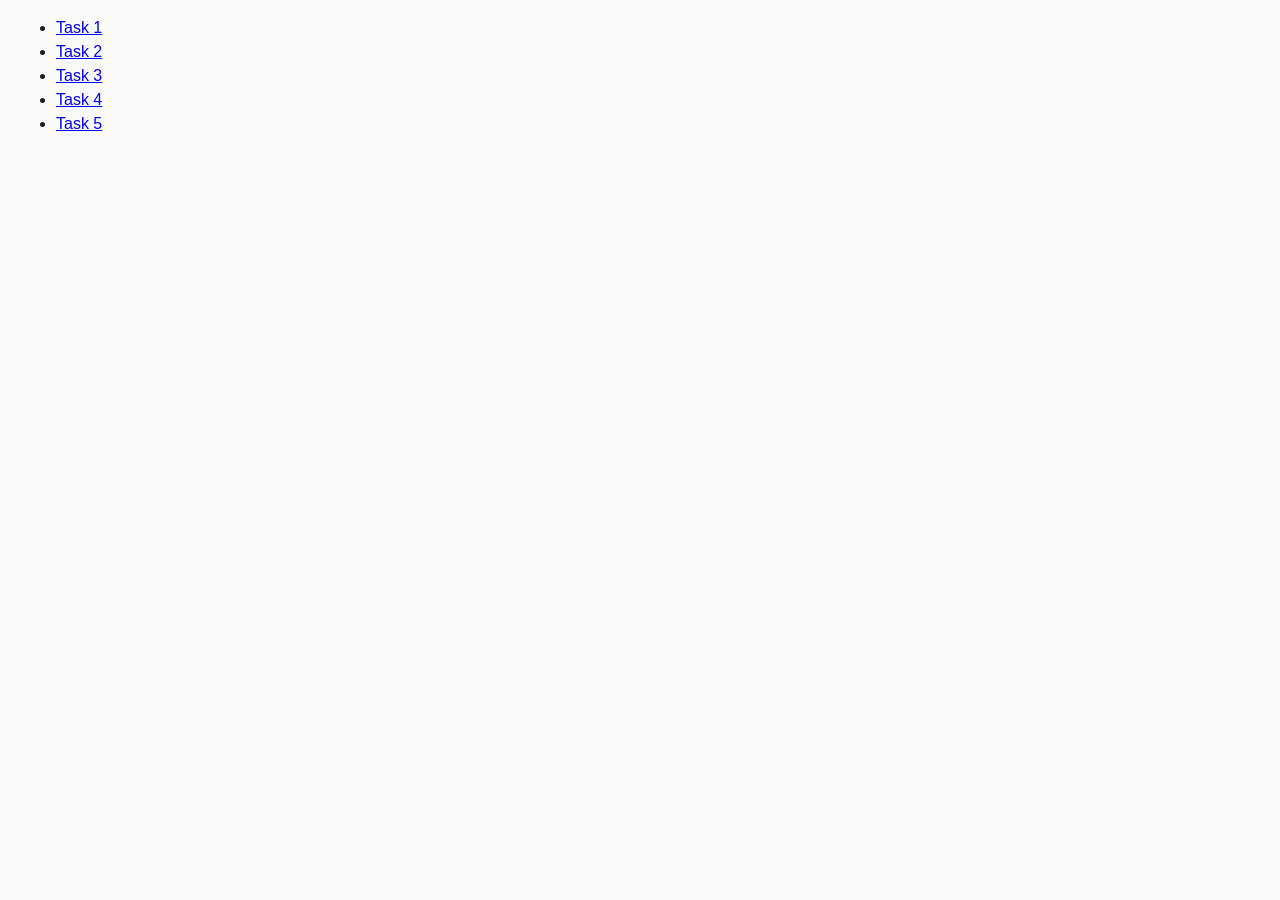
<file: index.html>
<!DOCTYPE html>
<html lang="en">
  <head>
    <meta charset="UTF-8" />
    <meta http-equiv="X-UA-Compatible" content="IE=edge" />
    <meta name="viewport" content="width=device-width, initial-scale=1.0" />
    <title>Homework 7</title>
    <link rel="stylesheet" href="./css/common.css" />
  </head>
  <body>
    <ul>
      <li><a href="./task-1.html">Task 1</a></li>
      <li><a href="./task-2.html">Task 2</a></li>
      <li><a href="./task-3.html">Task 3</a></li>
      <li><a href="./task-4.html">Task 4</a></li>
      <li><a href="./task-5.html">Task 5</a></li>
    </ul>
  </body>
</html>
</file>
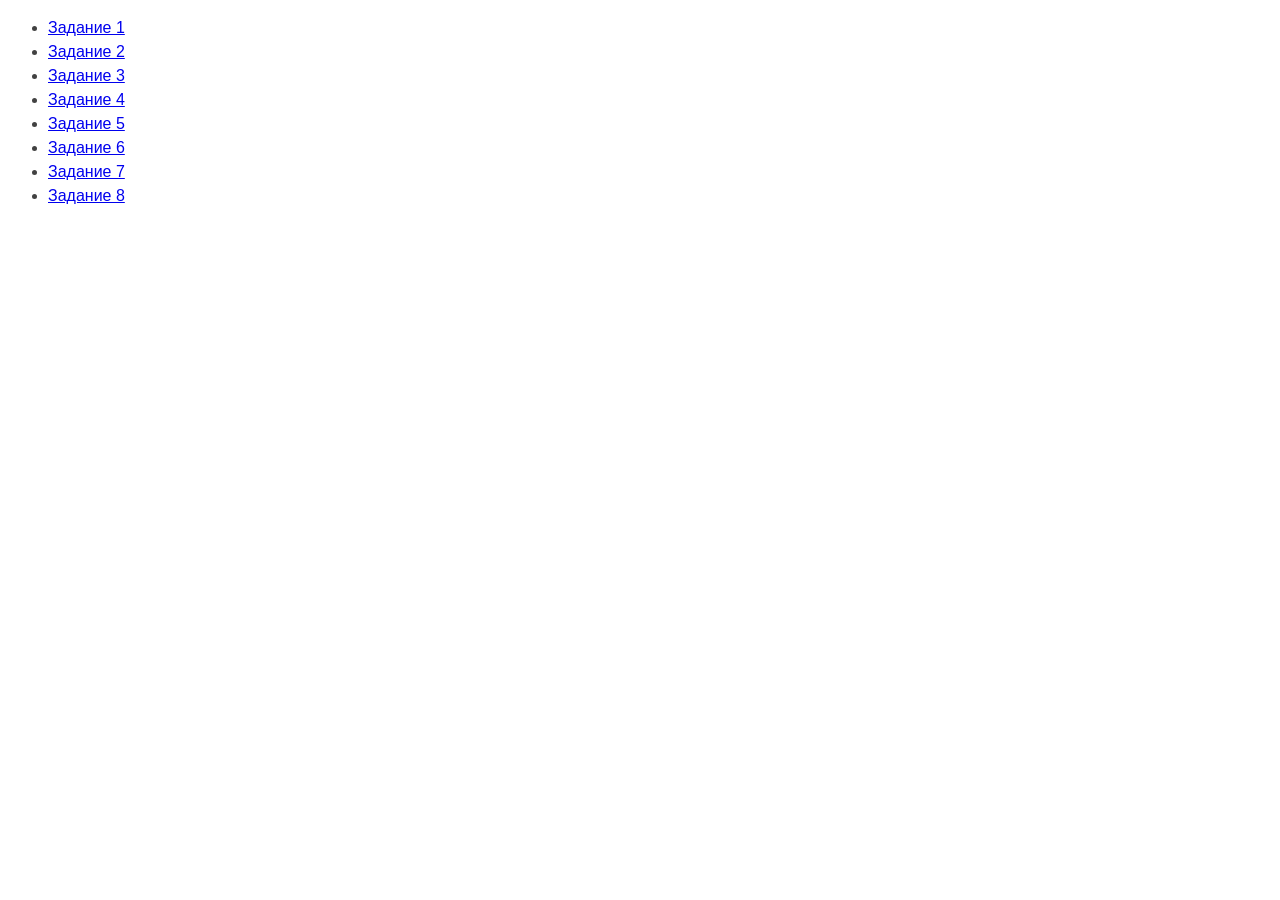
<file: src/index.html>
<!DOCTYPE html>
<html lang="ru">
  <head>
    <meta charset="UTF-8" />
    <meta http-equiv="X-UA-Compatible" content="IE=edge" />
    <meta name="viewport" content="width=device-width, initial-scale=1.0" />
    <title>Страница навигации</title>
    <style>
      body {
        font-family: -apple-system, BlinkMacSystemFont, 'Segoe UI', Roboto,
          Oxygen, Ubuntu, Cantarell, 'Open Sans', 'Helvetica Neue', sans-serif;
        background-color: #fff;
        color: #424242;
        line-height: 1.5;
      }
    </style>
  </head>
  <body>
    <ul>
      <li><a href="task-01.html">Задание 1</a></li>
      <li><a href="task-02.html">Задание 2</a></li>
      <li><a href="task-03.html">Задание 3</a></li>
      <li><a href="task-04.html">Задание 4</a></li>
      <li><a href="task-05.html">Задание 5</a></li>
      <li><a href="task-06.html">Задание 6</a></li>
      <li><a href="task-07.html">Задание 7</a></li>
      <li><a href="task-08.html">Задание 8</a></li>
    </ul>
  </body>
</html>
</file>
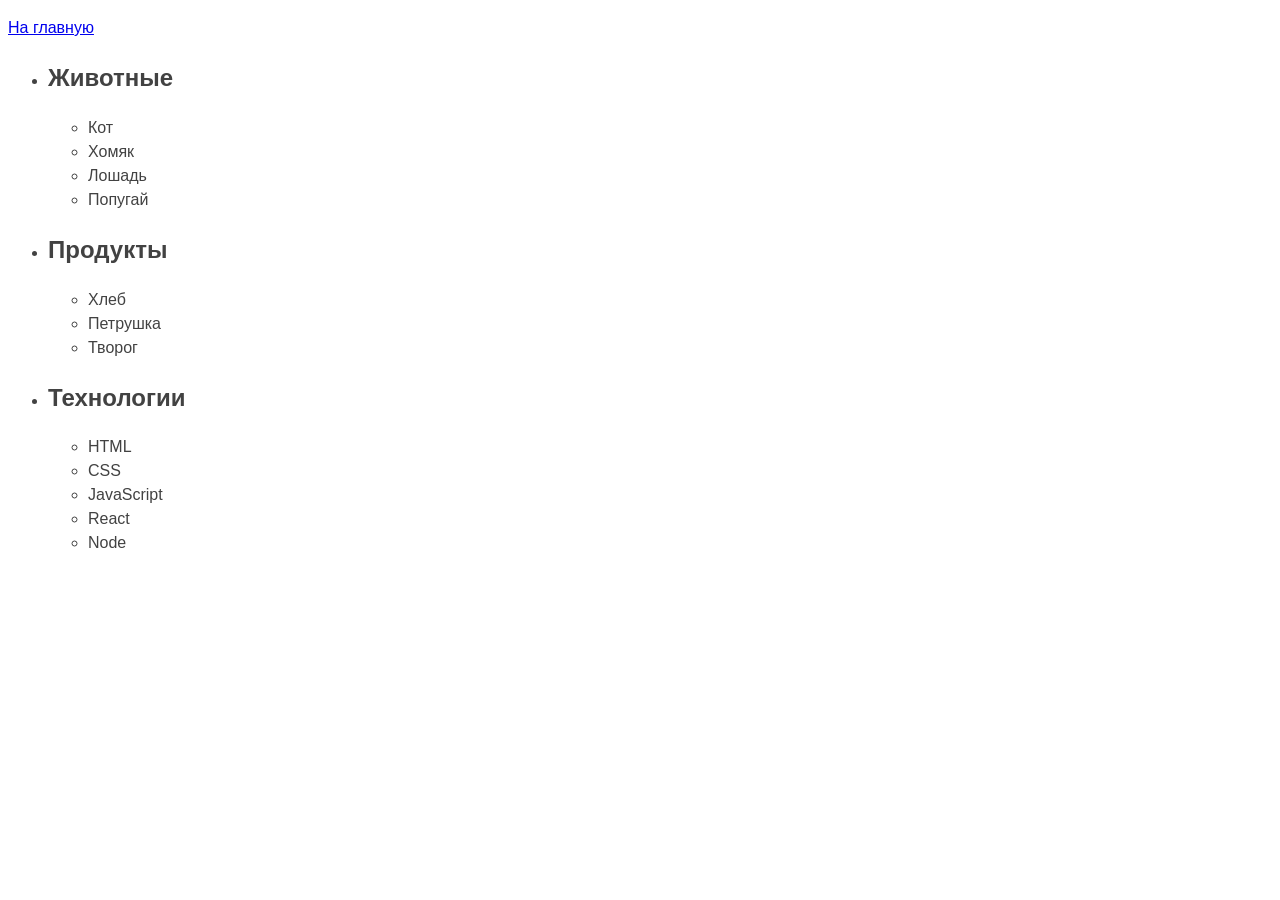
<file: task-01.html>
<!DOCTYPE html>
<html lang="ru">
  <head>
    <meta charset="UTF-8" />
    <meta http-equiv="X-UA-Compatible" content="IE=edge" />
    <meta name="viewport" content="width=device-width, initial-scale=1.0" />
    <title>Задание 1</title>
    <style>
      body {
        font-family: -apple-system, BlinkMacSystemFont, "Segoe UI", Roboto,
          Oxygen, Ubuntu, Cantarell, "Open Sans", "Helvetica Neue", sans-serif;
        background-color: #fff;
        color: #424242;
        line-height: 1.5;
      }
    </style>
  </head>
  <body>
    <p><a href="index.html">На главную</a></p>
    <ul id="categories">
      <li class="item">
        <h2>Животные</h2>

        <ul>
          <li>Кот</li>
          <li>Хомяк</li>
          <li>Лошадь</li>
          <li>Попугай</li>
        </ul>
      </li>
      <li class="item">
        <h2>Продукты</h2>

        <ul>
          <li>Хлеб</li>
          <li>Петрушка</li>
          <li>Творог</li>
        </ul>
      </li>
      <li class="item">
        <h2>Технологии</h2>

        <ul>
          <li>HTML</li>
          <li>CSS</li>
          <li>JavaScript</li>
          <li>React</li>
          <li>Node</li>
        </ul>
      </li>
    </ul>
    <script src="js/task-01.js" type="module"></script>
  </body>
</html>
</file>
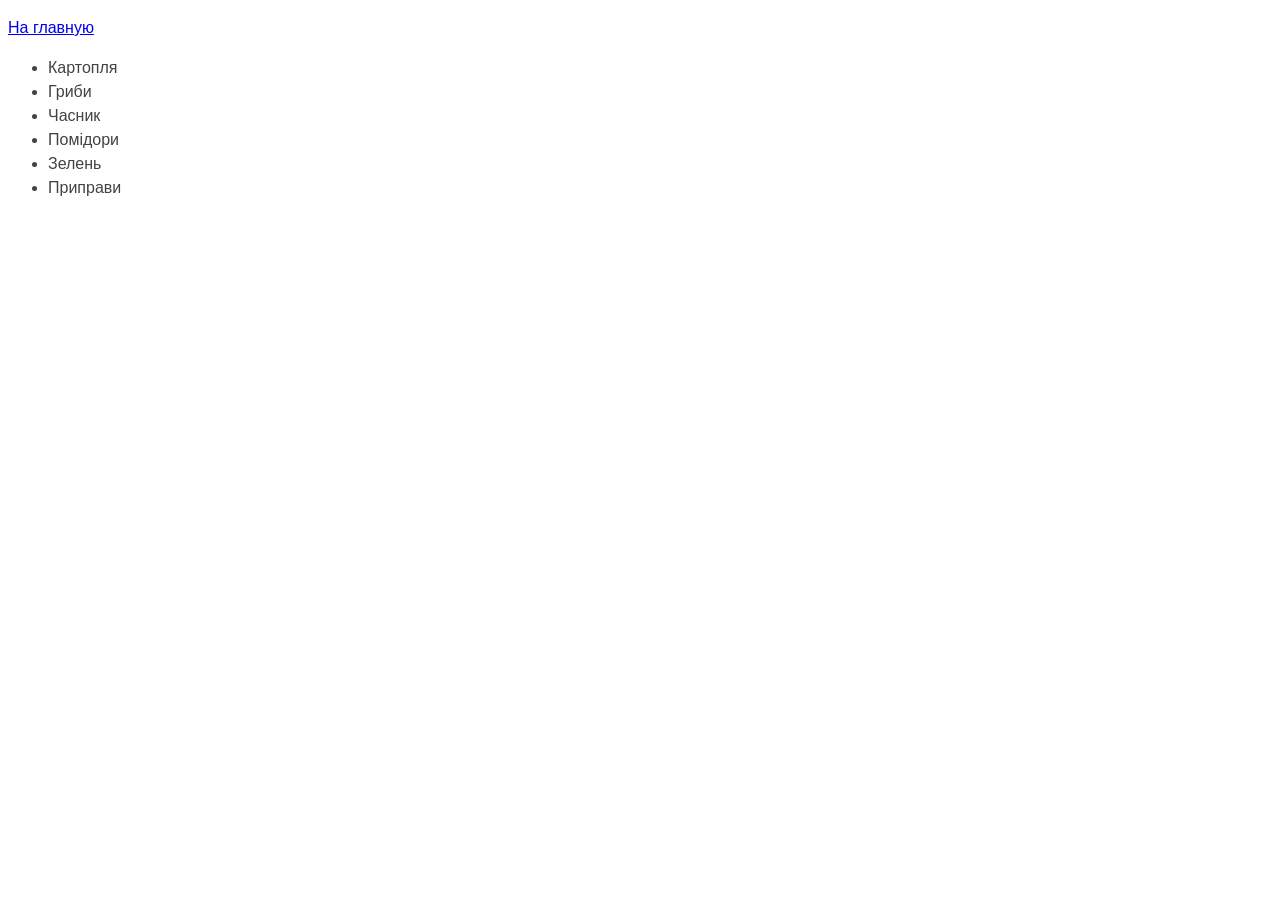
<file: task-02.html>
<!DOCTYPE html>
<html lang="ru">
  <head>
    <meta charset="UTF-8" />
    <meta http-equiv="X-UA-Compatible" content="IE=edge" />
    <meta name="viewport" content="width=device-width, initial-scale=1.0" />
    <title>Задание 2</title>
    <style>
      body {
        font-family: -apple-system, BlinkMacSystemFont, "Segoe UI", Roboto,
          Oxygen, Ubuntu, Cantarell, "Open Sans", "Helvetica Neue", sans-serif;
        background-color: #fff;
        color: #424242;
        line-height: 1.5;
      }
    </style>
  </head>
  <body>
    <p><a href="index.html">На главную</a></p>
    <ul id="ingredients"></ul>

    <script src="js/task-02.js" type="module"></script>
  </body>
</html>
</file>
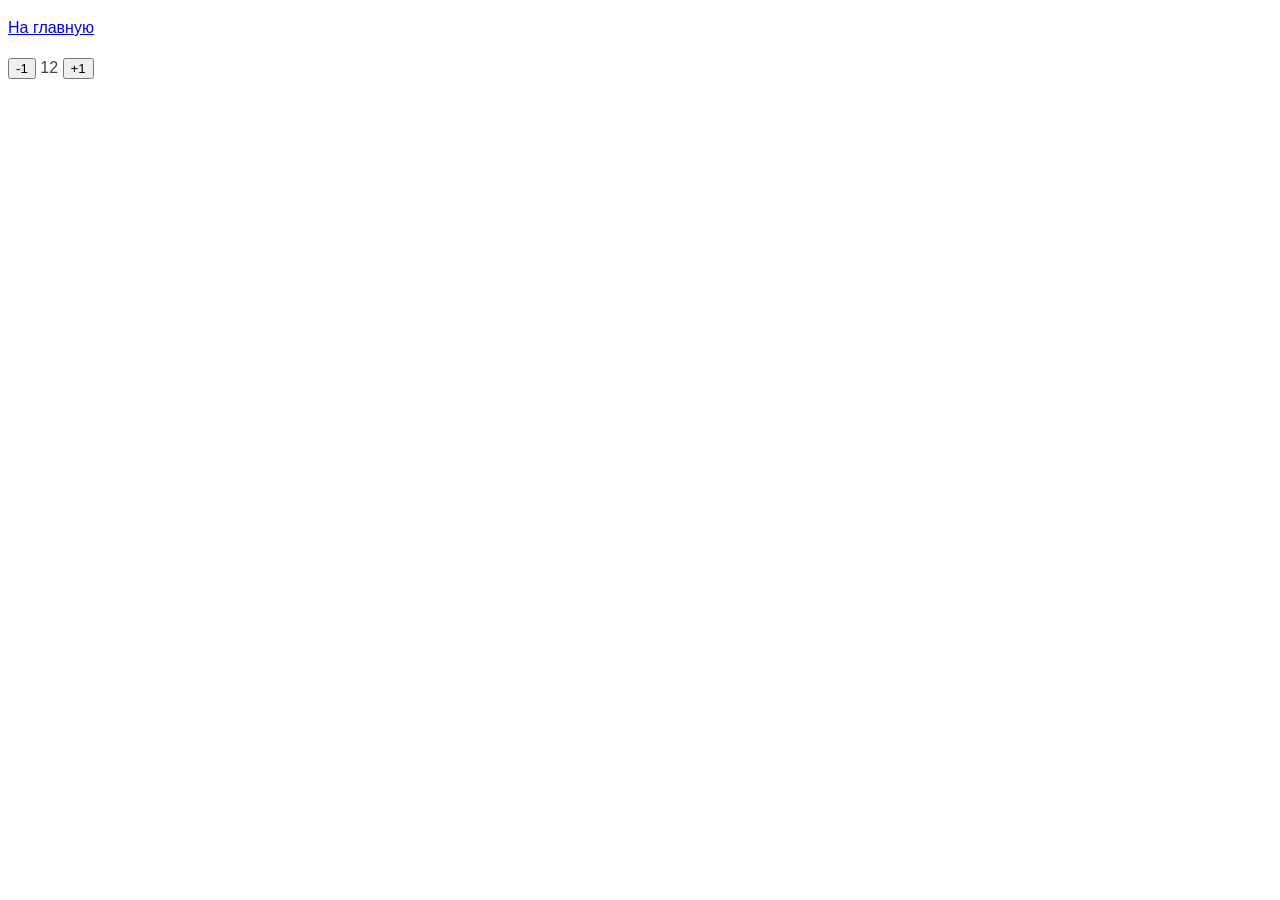
<file: task-04.html>
<!DOCTYPE html>
<html lang="ru">
  <head>
    <meta charset="UTF-8" />
    <meta http-equiv="X-UA-Compatible" content="IE=edge" />
    <meta name="viewport" content="width=device-width, initial-scale=1.0" />
    <title>Задание 4</title>
    <style>
      body {
        font-family: -apple-system, BlinkMacSystemFont, "Segoe UI", Roboto,
          Oxygen, Ubuntu, Cantarell, "Open Sans", "Helvetica Neue", sans-serif;
        background-color: #fff;
        color: #424242;
        line-height: 1.5;
      }
    </style>
  </head>
  <body>
    <p><a href="index.html">На главную</a></p>
    <div id="counter">
      <button type="button" data-action="decrement">-1</button>
      <span id="value">12</span>
      <button type="button" data-action="increment">+1</button>
    </div>
    <script src="js/task-04.js" type="module"></script>
  </body>
</html>
</file>
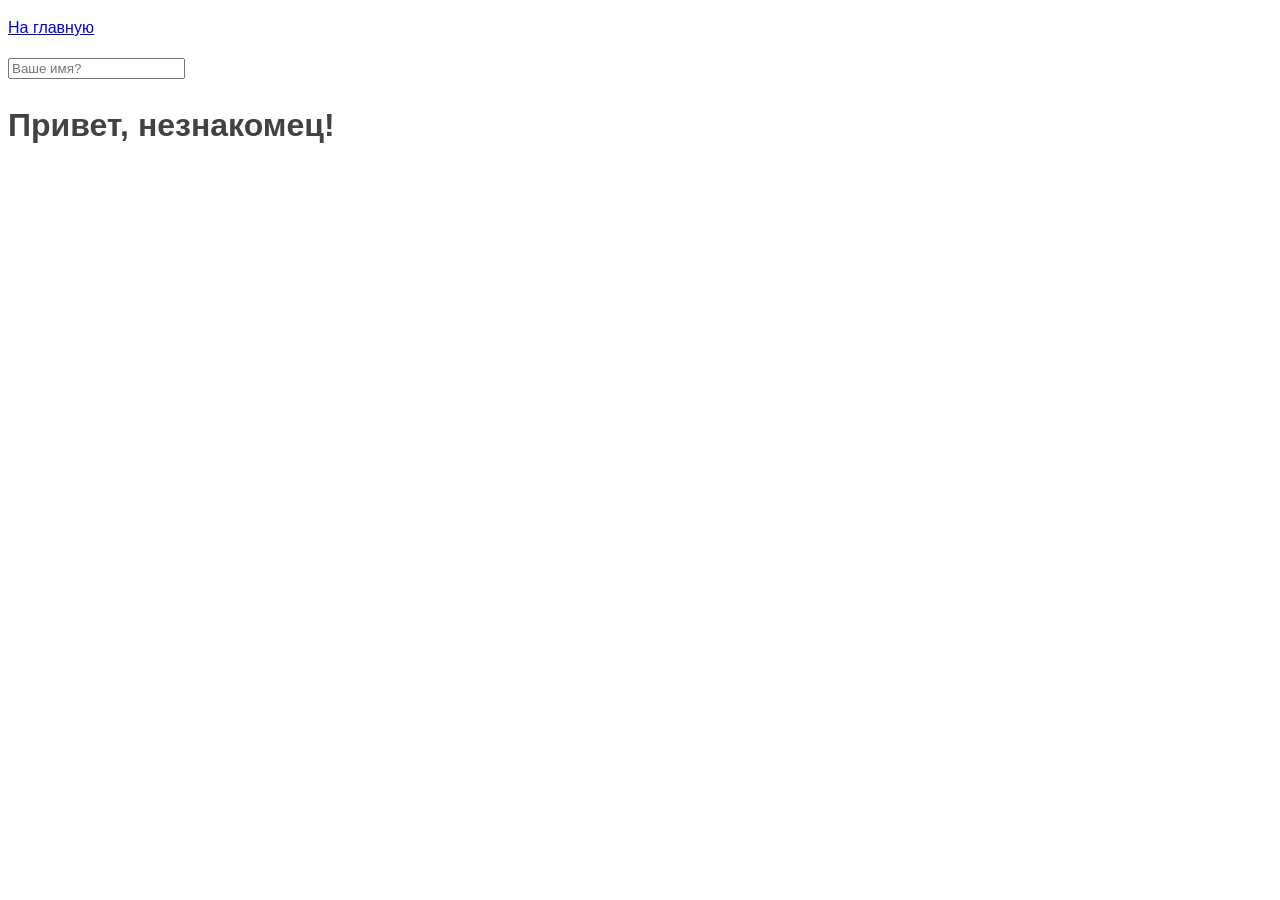
<file: task-05.html>
<!DOCTYPE html>
<html lang="ru">
  <head>
    <meta charset="UTF-8" />
    <meta http-equiv="X-UA-Compatible" content="IE=edge" />
    <meta name="viewport" content="width=device-width, initial-scale=1.0" />
    <title>Задание 5</title>
    <style>
      body {
        font-family: -apple-system, BlinkMacSystemFont, 'Segoe UI', Roboto,
          Oxygen, Ubuntu, Cantarell, 'Open Sans', 'Helvetica Neue', sans-serif;
        background-color: #fff;
        color: #424242;
        line-height: 1.5;
      }
    </style>
  </head>
  <body>
    <p><a href="index.html">На главную</a></p>
    <input type="text" placeholder="Ваше имя?" id="name-input" />
<h1>Привет, <span id="name-output">незнакомец</span>!</h1>
    <script src="js/task-05.js" type="module"></script>
  </body>
</html>
</file>
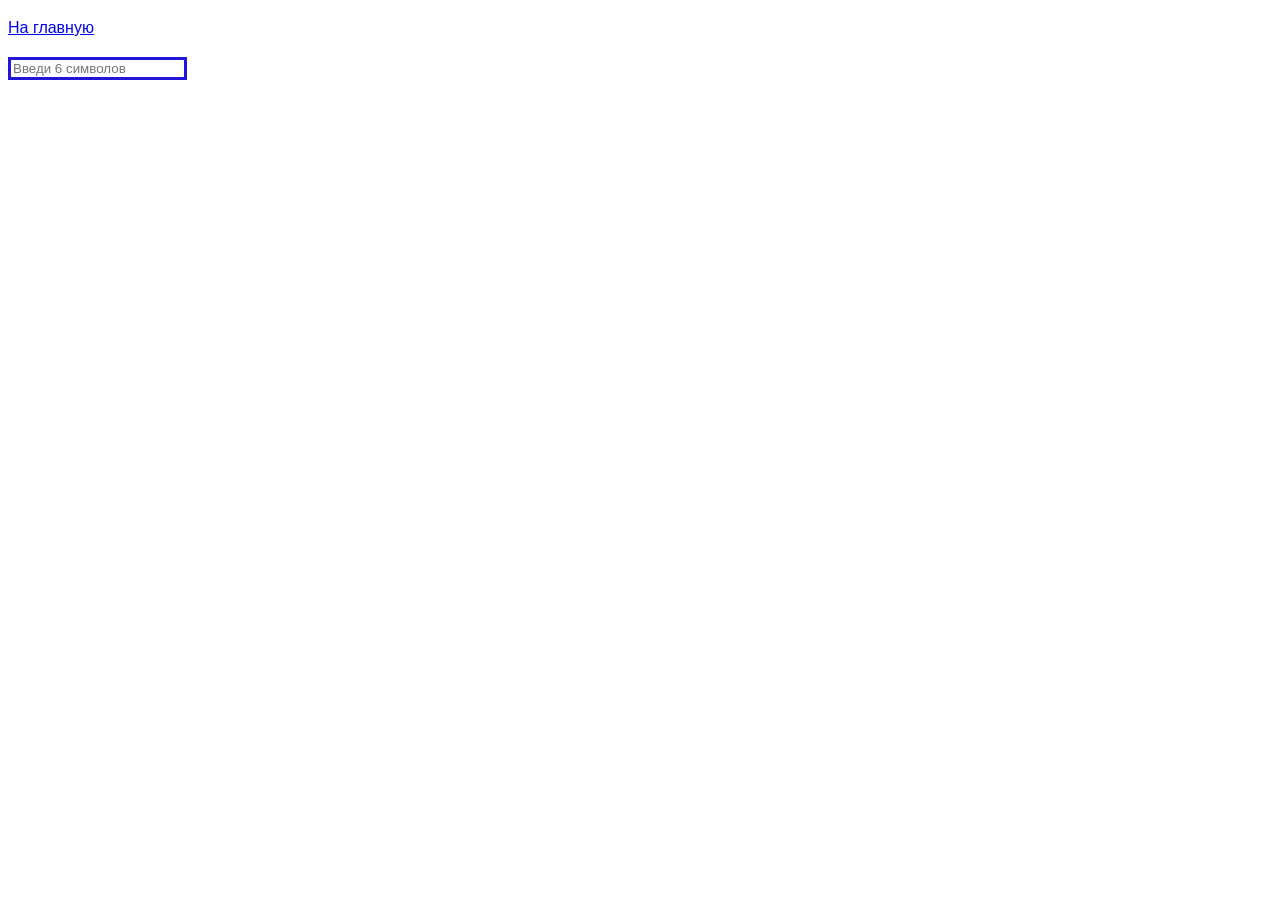
<file: task-06.html>
<!DOCTYPE html>
<html lang="ru">
  <head>
    <meta charset="UTF-8" />
    <meta http-equiv="X-UA-Compatible" content="IE=edge" />
    <meta name="viewport" content="width=device-width, initial-scale=1.0" />
    <link rel="stylesheet" href="./zadacha6.css" />
    <title>Задание 6</title>
    <style>
      body {
        font-family: -apple-system, BlinkMacSystemFont, "Segoe UI", Roboto,
          Oxygen, Ubuntu, Cantarell, "Open Sans", "Helvetica Neue", sans-serif;
        background-color: #fff;
        color: #424242;
        line-height: 1.5;
      }
    </style>
  </head>
  <body>
    <p><a href="index.html">На главную</a></p>
    <input
      type="text"
      id="validation-input"
      data-length="6"
      placeholder="Введи 6 символов"
    />
    <script src="js/task-06.js" type="module"></script>
  </body>
</html>
</file>
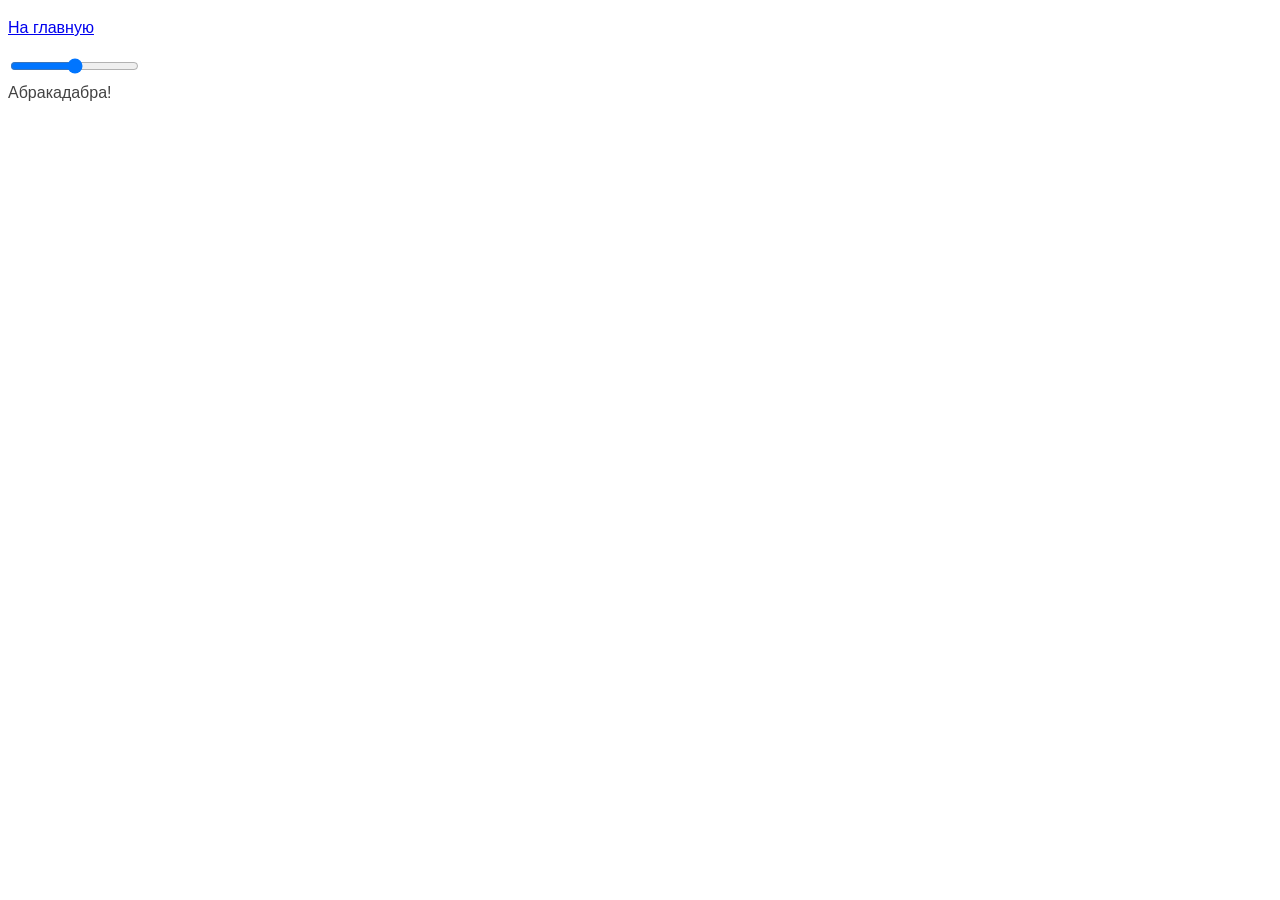
<file: task-07.html>
<!DOCTYPE html>
<html lang="ru">
  <head>
    <meta charset="UTF-8" />
    <meta http-equiv="X-UA-Compatible" content="IE=edge" />
    <meta name="viewport" content="width=device-width, initial-scale=1.0" />
    <title>Задание 7</title>
    <style>
      body {
        font-family: -apple-system, BlinkMacSystemFont, "Segoe UI", Roboto,
          Oxygen, Ubuntu, Cantarell, "Open Sans", "Helvetica Neue", sans-serif;
        background-color: #fff;
        color: #424242;
        line-height: 1.5;
      }
    </style>
  </head>
  <body>
    <p><a href="index.html">На главную</a></p>
    <input id="font-size-control" type="range" />
    <br />
    <span id="text">Абракадабра!</span>
    <script src="js/task-07.js" type="module"></script>
  </body>
</html>
</file>
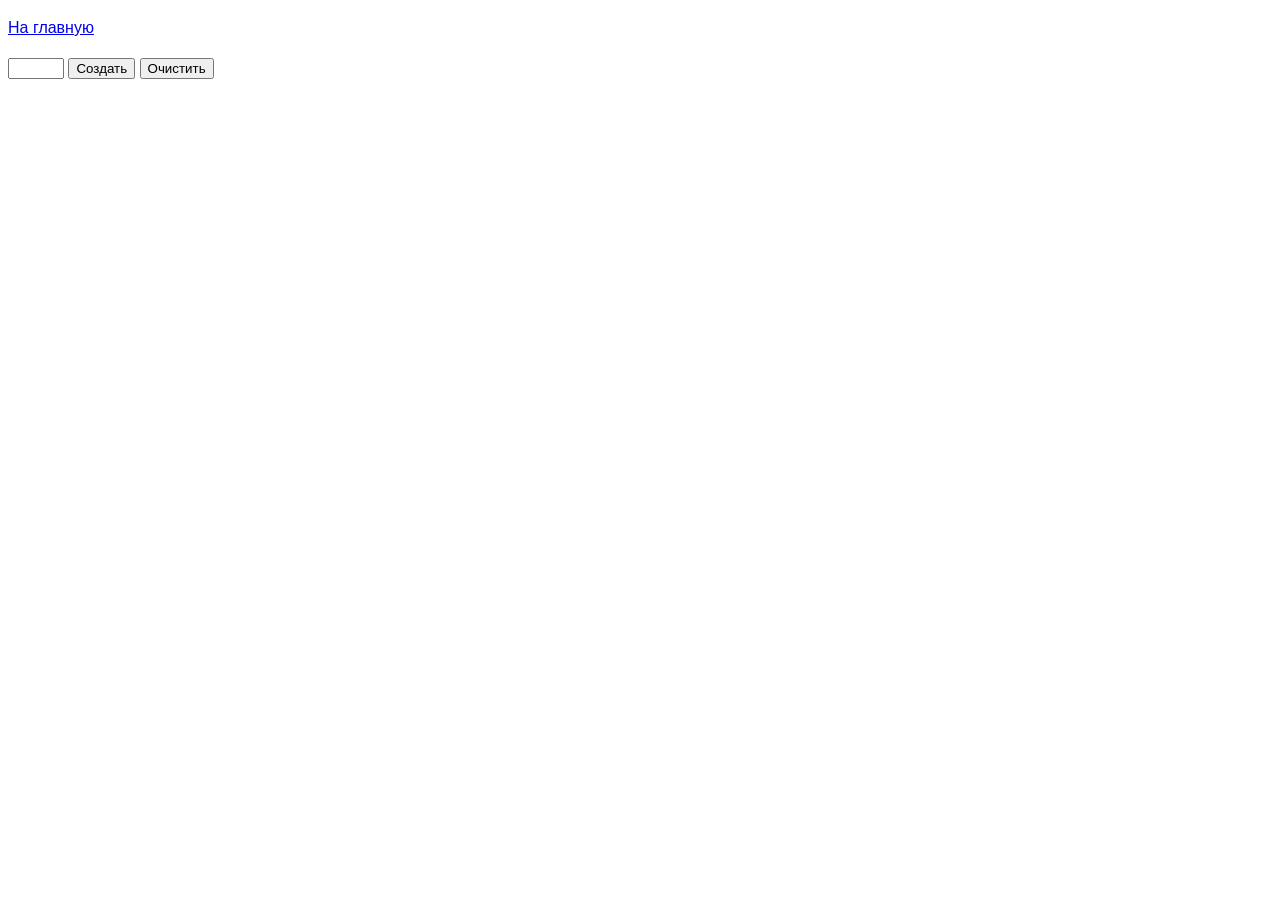
<file: task-08.html>
<!DOCTYPE html>
<html lang="ru">
  <head>
    <meta charset="UTF-8" />
    <meta http-equiv="X-UA-Compatible" content="IE=edge" />
    <meta name="viewport" content="width=device-width, initial-scale=1.0" />
    <title>Задание 8</title>
    <style>
      body {
        font-family: -apple-system, BlinkMacSystemFont, "Segoe UI", Roboto,
          Oxygen, Ubuntu, Cantarell, "Open Sans", "Helvetica Neue", sans-serif;
        line-height: 1.5;
      }
    </style>
  </head>
  <body>
    <p><a href="index.html">На главную</a></p>
    <div id="controls">
      <input type="number" min="0" max="100" step="1" />
      <button type="button" data-action="render">Создать</button>
      <button type="button" data-action="destroy">Очистить</button>
    </div>

    <div id="boxes"></div>
    <script src="js/task-08.js" type="module"></script>
  </body>
</html>
</file>
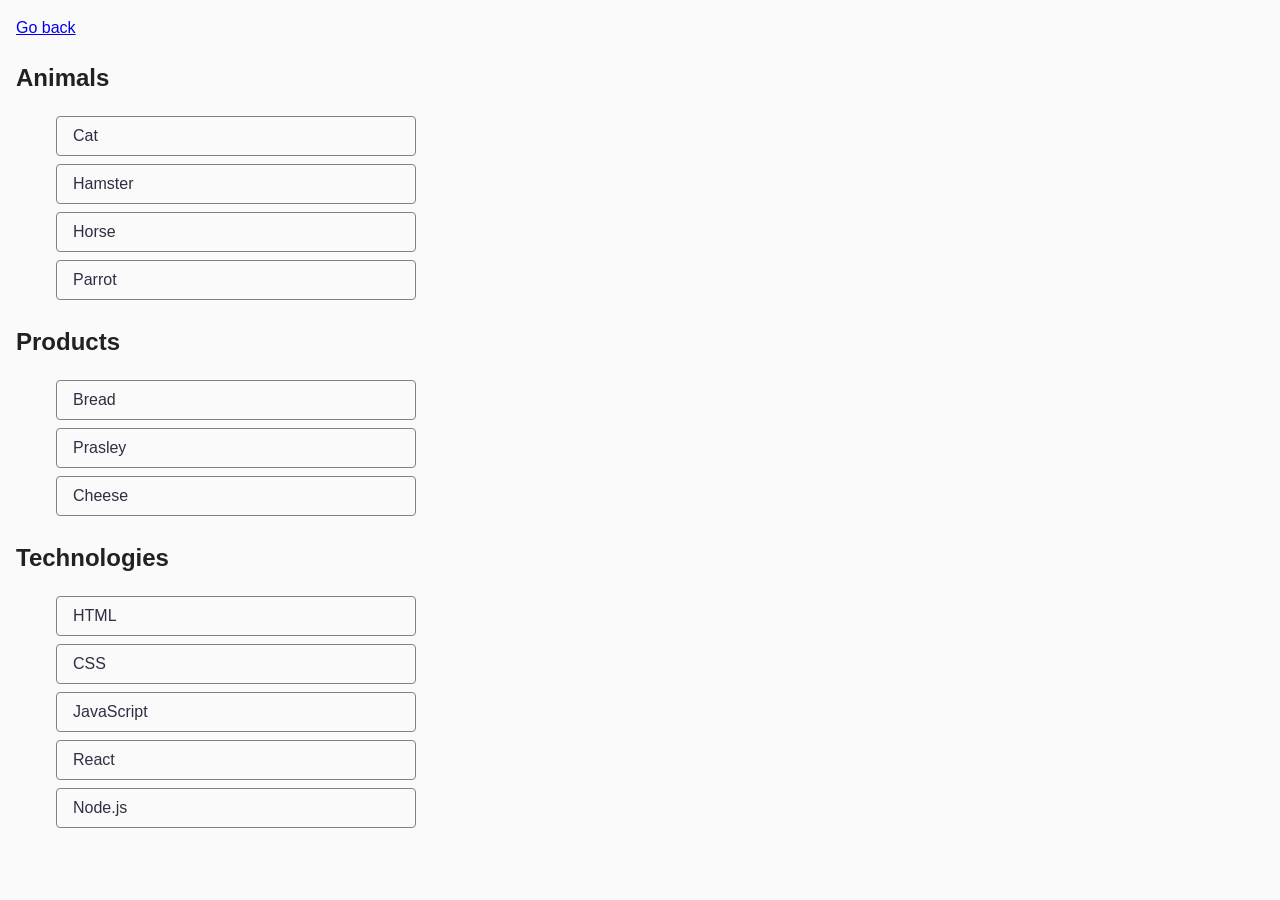
<file: task-1.html>
<!DOCTYPE html>
<html lang="en">
  <head>
    <meta charset="UTF-8" />
    <meta http-equiv="X-UA-Compatible" content="IE=edge" />
    <meta name="viewport" content="width=device-width, initial-scale=1.0" />
    <title>Task 1</title>
    <link rel="stylesheet" href="./css/common.css" />
  </head>
  <body>
    <p><a href="./index.html">Go back</a></p>

    <ul id="categories">
      <li class="item">
        <h2>Animals</h2>

        <ul>
          <li>Cat</li>
          <li>Hamster</li>
          <li>Horse</li>
          <li>Parrot</li>
        </ul>
      </li>
      <li class="item">
        <h2>Products</h2>

        <ul>
          <li>Bread</li>
          <li>Prasley</li>
          <li>Cheese</li>
        </ul>
      </li>
      <li class="item">
        <h2>Technologies</h2>

        <ul>
          <li>HTML</li>
          <li>CSS</li>
          <li>JavaScript</li>
          <li>React</li>
          <li>Node.js</li>
        </ul>
      </li>
    </ul>

    <script src="./js/task-1.js" type="module"></script>
  </body>
</html>
</file>
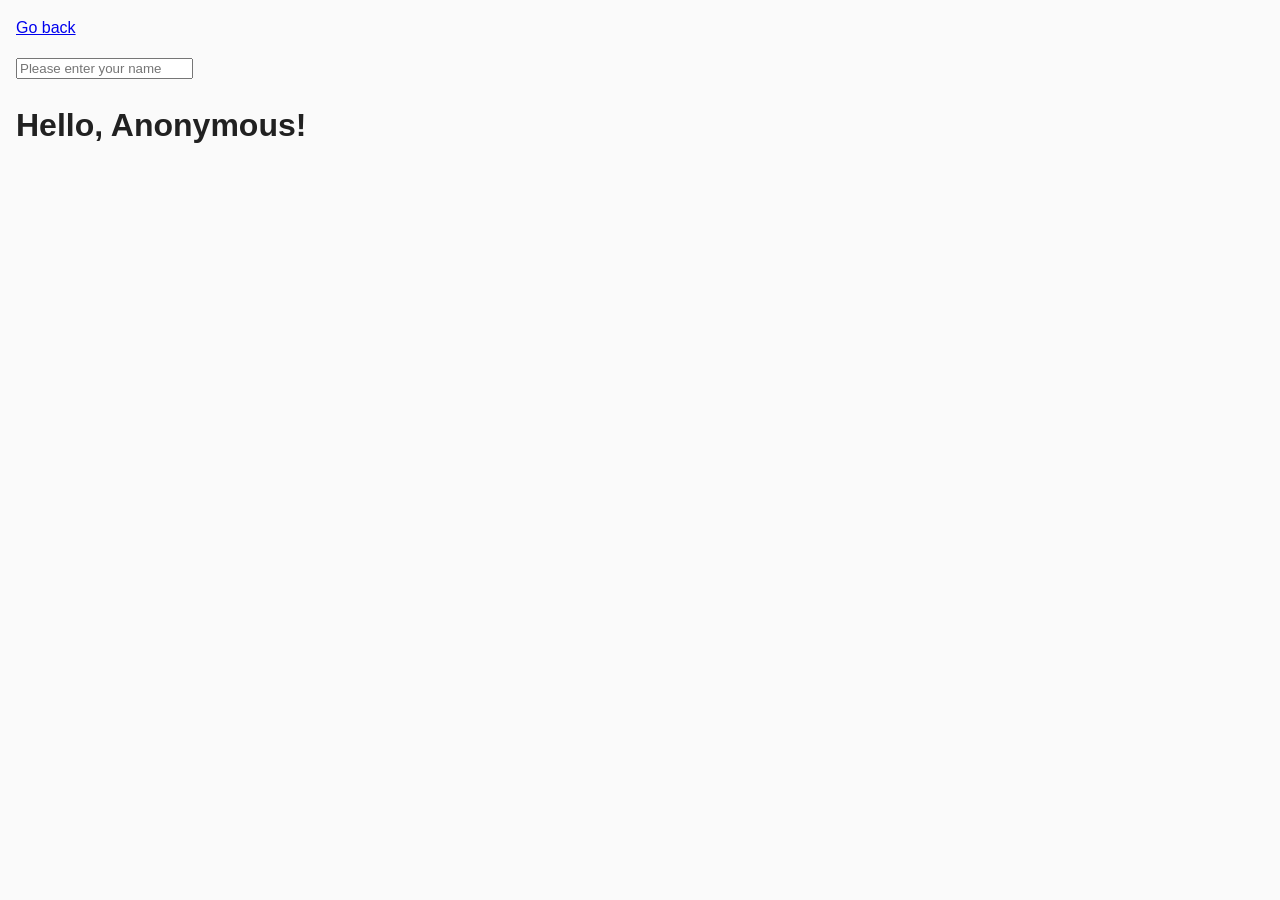
<file: task-3.html>
<!DOCTYPE html>
<html lang="en">
  <head>
    <meta charset="UTF-8" />
    <meta http-equiv="X-UA-Compatible" content="IE=edge" />
    <meta name="viewport" content="width=device-width, initial-scale=1.0" />
    <title>Task 3</title>
    <link rel="stylesheet" href="./css/common.css" />
  </head>
  <body>
    <p><a href="./index.html">Go back</a></p>

    <input type="text" id="name-input" placeholder="Please enter your name" />
    <h1>Hello, <span id="name-output">Anonymous</span>!</h1>

    <script src="./js/task-3.js" type="module"></script>
  </body>
</html>
</file>
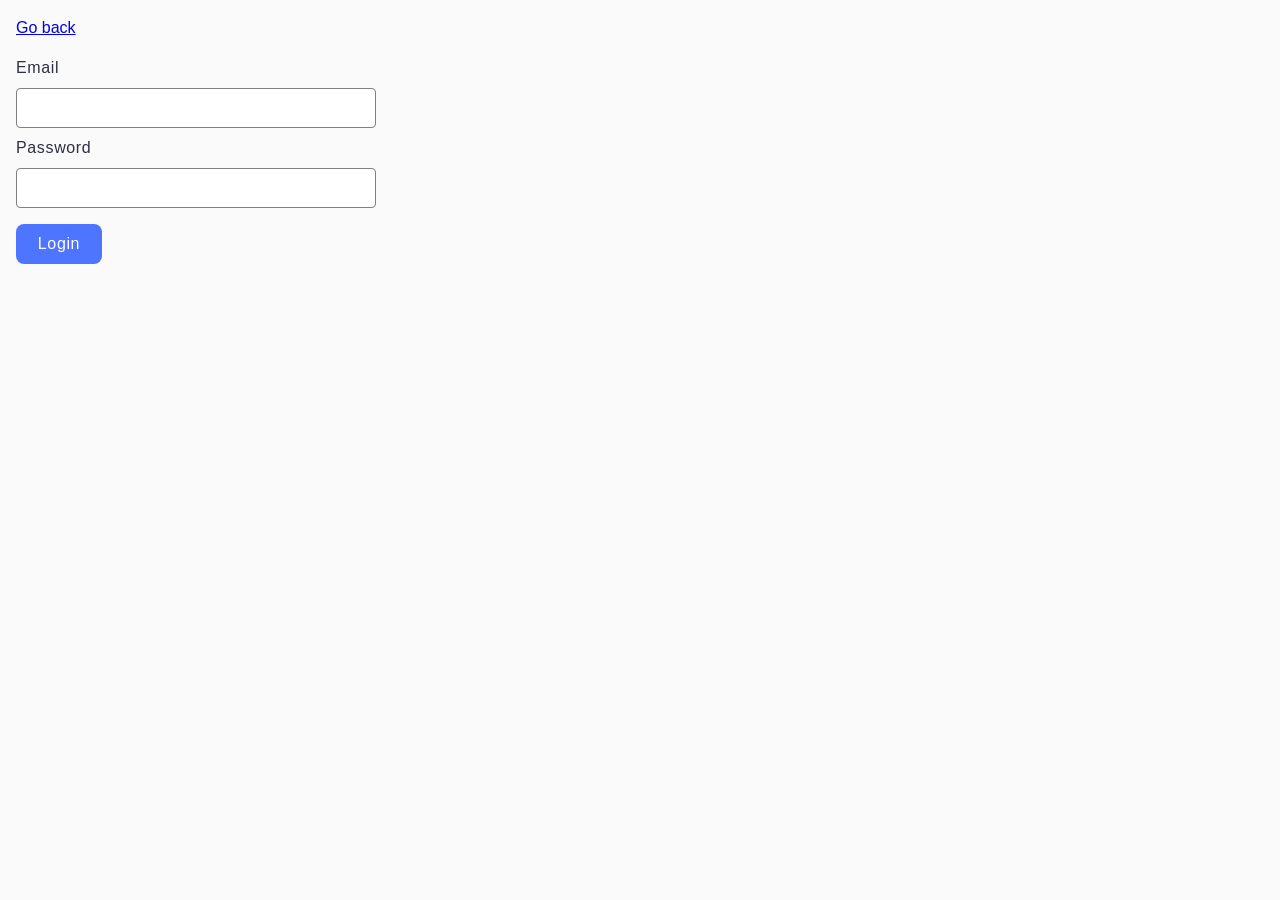
<file: task-4.html>
<!DOCTYPE html>
<html lang="en">
  <head>
    <meta charset="UTF-8" />
    <meta http-equiv="X-UA-Compatible" content="IE=edge" />
    <meta name="viewport" content="width=device-width, initial-scale=1.0" />
    <title>Task 4</title>
    <link rel="stylesheet" href="./css/common.css" />
  </head>
  <body>
    <p><a href="./index.html">Go back</a></p>

    <form class="login-form">
      <label>
        Email
        <input type="email" name="email" />
      </label>
      <label>
        Password
        <input type="password" name="password" />
      </label>
      <button type="submit">Login</button>
    </form>

    <script src="./js/task-4.js" type="module"></script>
  </body>
</html>
</file>
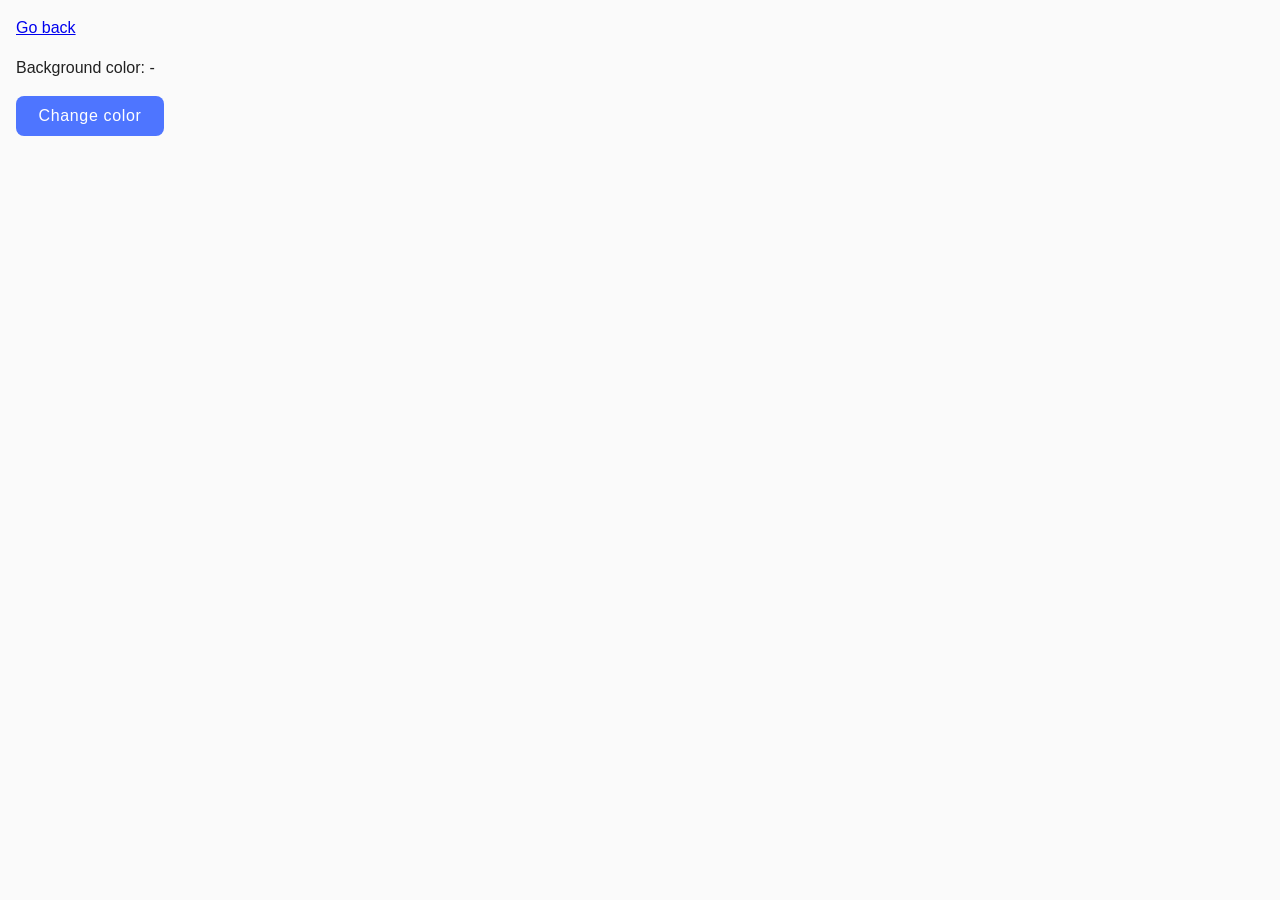
<file: task-5.html>
<!DOCTYPE html>
<html lang="en">
  <head>
    <meta charset="UTF-8" />
    <meta http-equiv="X-UA-Compatible" content="IE=edge" />
    <meta name="viewport" content="width=device-width, initial-scale=1.0" />
    <title>Task 5</title>
    <link rel="stylesheet" href="./css/common.css" />
  </head>
  <body>
    <p><a href="./index.html">Go back</a></p>

    <div class="widget">
      <p>Background color: <span class="color">-</span></p>
      <button type="button" class="change-color">Change color</button>
    </div>

    <script src="./js/task-5.js" type="module"></script>
  </body>
</html>
</file>
<file: css/common.css>
* {
  box-sizing: border-box;
}

body {
  margin: 16px;
  font-family: -apple-system, BlinkMacSystemFont, 'Segoe UI', Roboto, Oxygen,
    Ubuntu, Cantarell, 'Open Sans', 'Helvetica Neue', sans-serif;
  -webkit-font-smoothing: antialiased;
  -moz-osx-font-smoothing: grayscale;
  background-color: #fafafa;
  color: #212121;
  line-height: 1.5;
}

#categories {
  padding: 0;
}

.item {
  border-color: #f6f6fe;
  width: 392px;
  list-style: none;
  border-radius: 8px;
  /* padding: 16px; */
  margin-bottom: 24px;
}

.item ul {
  display: flex;
  flex-direction: column;
  border-radius: 8px;
  gap: 8px;
}

.item li {
  display: flex;
  align-items: center;
  border-radius: 4px;
  list-style: none;
  padding-left: 16px;
  border: 1px solid #808080;
  color: #2e2f42;
  width: 360px;
  height: 40px;
}

.gallery {
  display: flex;
  flex-wrap: wrap;
  gap: 48px 24px;
}

.gallery li {
  list-style: none;
  width: calc((100% - 24px * 2) / 3);
}

.gallery img {
  display: block;
  max-width: 100%;
  height: auto;
}

/* Стилізація лейбла */
.login-form label {
  width: 41px;
  font-size: 16px;
  font-weight: 400;
  line-height: 1.5;
  letter-spacing: 0.04em;
  display: block;
  margin-bottom: 8px;
  color: #2e2f42;
}

/* Стилізація інпута */
.login-form input {
  border: 1px solid #808080;;
  border-radius: 4px;
  width: 360px;
  height: 40px;
  margin-top: 8px;
}
.login-form input:hover{
 border: 1px solid #000;
}

button {
  margin-top: 8px;
  border-radius: 8px;
  padding: 8px 16px;
  width: 86px;
  height: 40px;
  font-weight: 500;
  font-size: 16px;
  line-height: 1.5;
  letter-spacing: 0.04em;
  color: #fff;
  background: #4e75ff;
  border: none;
}

button:hover {
  background: #6c8cff;
}

.change-color{
  width: 148px;
  margin-top: 0;
}

#controls button {
 border-radius: 8px;
  padding: 8px 16px;
  width: 120px;
  height: 40px;
  margin-right: 16px;
}
 
 #controls input {
 border: 1px solid #808080;
  border-radius: 8px;
  /* padding: 8px 72px;  */
  width: 150px;
  height: 40px;
   margin-right: 16px; 
} 

#boxes {
  margin-top: 48px;
  display: flex;
 flex-wrap: wrap;
 gap: 16px;
}
</file>
<file: zadacha6.css>
#validation-input {
  border: 3px solid #2316db;
}

#validation-input.valid {
  border-color: #4caf50;
}

#validation-input.invalid {
  border-color: #f44336;
}
.ggg {
  background-color: aqua;
}
</file>
